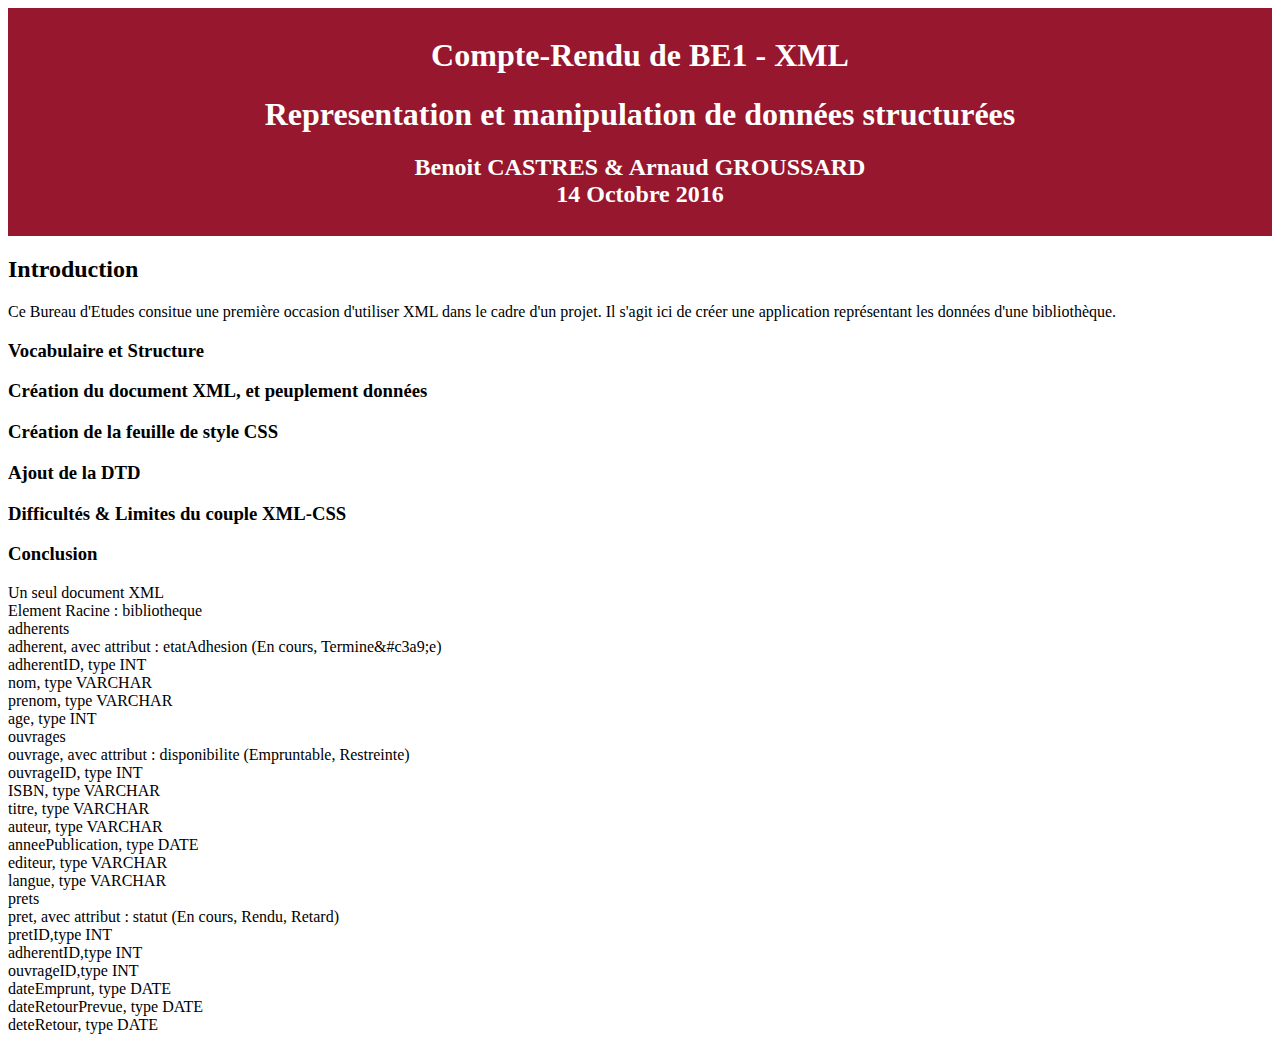
<file: index.html>
<!DOCTYPE html PUBLIC "-//W3C//DTD XHTML 1.0 Strict//EN"
   "http://www.w3.org/TR/xhtml1/DTD/xhtml1-strict.dtd">
<html xmlns="http://www.w3.org/1999/xhtml">
<link rel="stylesheet" href="index.css">
	<head>
		<meta charset="utf-8"/>
		<title>
			CR BE1 - XML
		</title>
	</head>
	<body>
	<div class="header">
		<h1>
			Compte-Rendu de BE1 - XML
		</h1>
		<h1>
			Representation et manipulation de données structurées
		</h1>
		<h2>
			Benoit CASTRES &amp; Arnaud GROUSSARD
			<br/>
			14 Octobre 2016
		</h2>
	</div>
	<h2>
		Introduction
	</h2>
	<p>
	Ce Bureau d'Etudes consitue une première occasion d'utiliser XML dans le cadre d'un projet. 
	Il s'agit ici de créer une application représentant les données d'une bibliothèque.
	</p>
	<h3>
		Vocabulaire et Structure
	</h3>
	<h3>
		Création du document XML, et peuplement données
	</h3>
	<h3>
		Création de la feuille de style CSS
	</h3>
	<h3>
		Ajout de la DTD
	</h3>
	<h3>
		Difficultés &amp; Limites du couple XML-CSS 
	</h3>
	<h3>
		Conclusion 
	</h3>

	Un seul document XML<br/>
	Element Racine : bibliotheque<br/>
		adherents<br/>
			adherent, avec attribut : etatAdhesion (En cours, Termine&#c3a9;e)<br/>
			adherentID, type INT<br/>
			nom, type VARCHAR<br/>
			prenom, type VARCHAR<br/>
			age, type INT<br/>
		ouvrages<br/>
			ouvrage, avec attribut : disponibilite (Empruntable, Restreinte)<br/>
			ouvrageID, type INT<br/>
			ISBN, type VARCHAR<br/>
			titre, type VARCHAR<br/>
			auteur, type VARCHAR<br/>
			anneePublication, type DATE<br/>
			editeur, type VARCHAR<br/>
			langue, type VARCHAR<br/>
		prets<br/>
			pret, avec attribut : statut (En cours, Rendu, Retard)<br/>
			pretID,type INT<br/>
			adherentID,type INT<br/>
			ouvrageID,type INT<br/>
			dateEmprunt, type DATE<br/>
			dateRetourPrevue, type DATE<br/>
			deteRetour, type DATE<br/>
	</body>
</html>
</file>
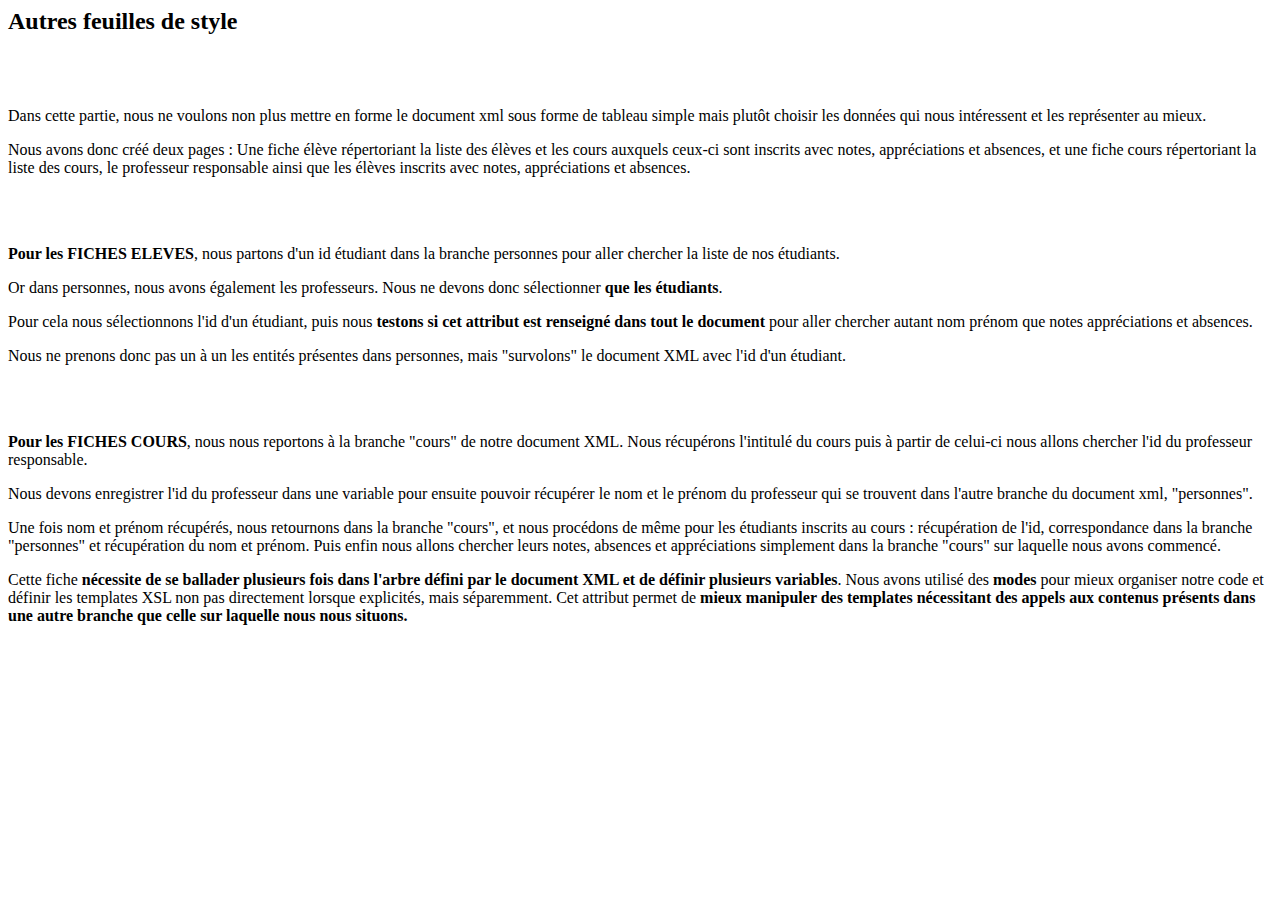
<file: BE3-XSL/partie2.html>
<html>

<head></head>

<body>

<h2>Autres feuilles de style</h2>

<p><br></br></p>

<p>Dans cette partie, nous ne voulons non plus mettre en forme le document xml sous forme de tableau simple mais plutôt choisir les données qui nous intéressent et les représenter au mieux.</p>

<p>Nous avons donc créé deux pages : Une fiche élève répertoriant la liste des élèves et les cours auxquels ceux-ci sont inscrits avec notes, appréciations et absences, et une fiche cours répertoriant la liste des cours, le professeur responsable ainsi que les élèves inscrits avec notes, appréciations et absences.</p>

<p><br></br></p>

<p><b>Pour les FICHES ELEVES</b>, nous partons d'un id étudiant dans la branche personnes pour aller chercher la liste de nos étudiants.</p>
<p>Or dans personnes, nous avons également les professeurs. Nous ne devons donc sélectionner <b>que les étudiants</b>.</p>
<p>Pour cela nous sélectionnons l'id d'un étudiant, puis nous <b>testons si cet attribut est renseigné dans tout le document</b> pour aller chercher autant nom prénom que notes appréciations et absences.</p>
<p>Nous ne prenons donc pas un à un les entités présentes dans personnes, mais "survolons" le document XML avec l'id d'un étudiant.</p>

<p><br></br></p>

<p><b>Pour les FICHES COURS</b>, nous nous reportons à la branche "cours" de notre document XML. Nous récupérons l'intitulé du cours puis à partir de celui-ci nous allons chercher l'id du professeur responsable.</p>
<p>Nous devons enregistrer l'id du professeur dans une variable pour ensuite pouvoir récupérer le nom et le prénom du professeur qui se trouvent dans l'autre branche du document xml, "personnes".</p>
<p>Une fois nom et prénom récupérés, nous retournons dans la branche "cours", et nous procédons de même pour les étudiants inscrits au cours : récupération de l'id, correspondance dans la branche "personnes" et récupération du nom et prénom. Puis enfin nous allons chercher leurs notes, absences et appréciations simplement dans la branche "cours" sur laquelle nous avons commencé.</p>
<p>Cette fiche <b>nécessite de se ballader plusieurs fois dans l'arbre défini par le document XML et de définir plusieurs variables</b>. Nous avons utilisé des <b>modes</b> pour mieux organiser notre code et définir les templates XSL non pas directement lorsque explicités, mais séparemment.
Cet attribut permet de <b>mieux manipuler des templates nécessitant des appels aux contenus présents dans une autre branche que celle sur laquelle nous nous situons.</b></p>

</body>
</file>
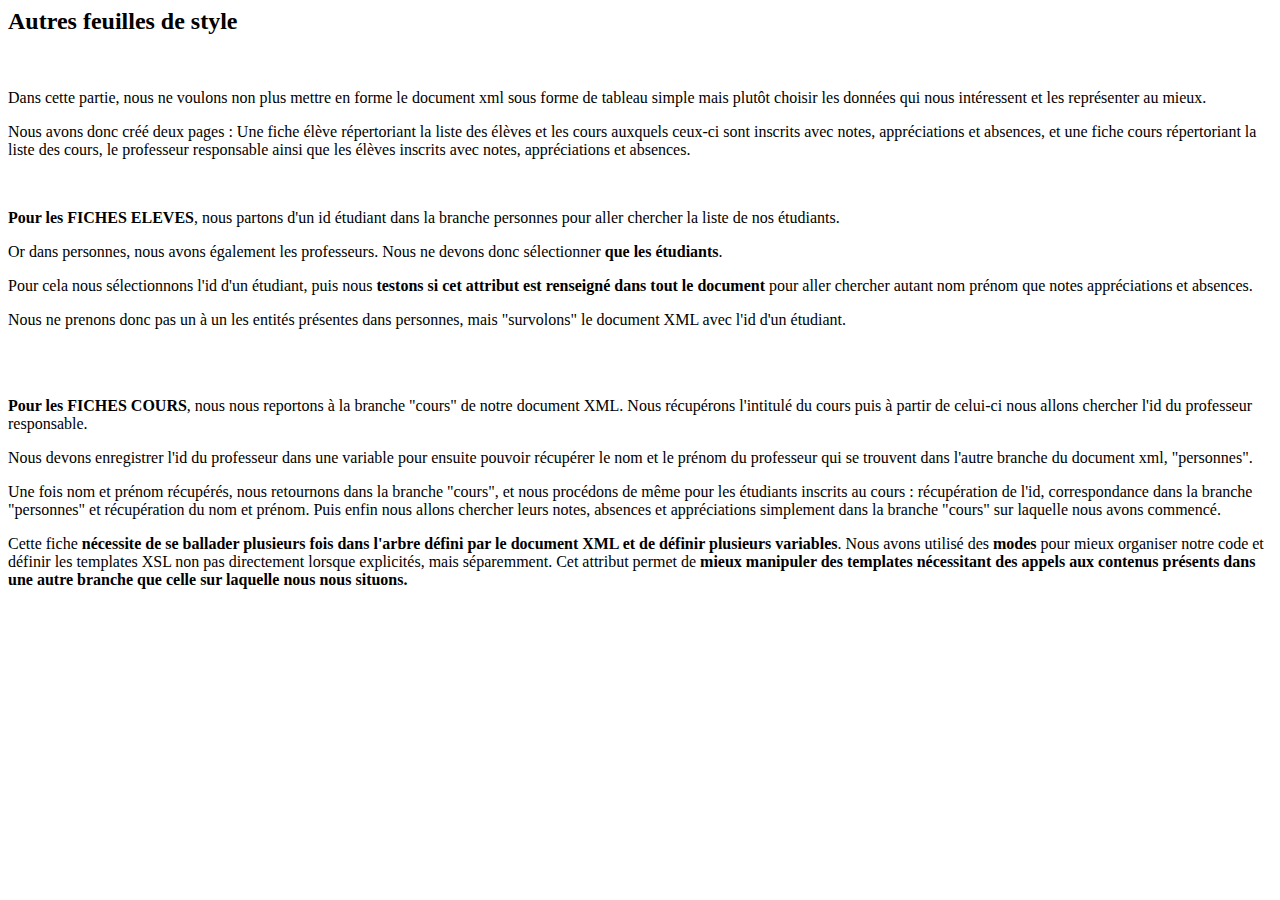
<file: BE3-XSL/report/partie2.html>
<html>

<head></head>

<body>

<h2>Autres feuilles de style</h2>

<p><br/></p>

<p>Dans cette partie, nous ne voulons non plus mettre en forme le document xml sous forme de tableau simple mais plutôt choisir les données qui nous intéressent et les représenter au mieux.</p>

<p>Nous avons donc créé deux pages : Une fiche élève répertoriant la liste des élèves et les cours auxquels ceux-ci sont inscrits avec notes, appréciations et absences, et une fiche cours répertoriant la liste des cours, le professeur responsable ainsi que les élèves inscrits avec notes, appréciations et absences.</p>

<p><br/></p>

<p><b>Pour les FICHES ELEVES</b>, nous partons d'un id étudiant dans la branche personnes pour aller chercher la liste de nos étudiants.</p>
<p>Or dans personnes, nous avons également les professeurs. Nous ne devons donc sélectionner <b>que les étudiants</b>.</p>
<p>Pour cela nous sélectionnons l'id d'un étudiant, puis nous <b>testons si cet attribut est renseigné dans tout le document</b> pour aller chercher autant nom prénom que notes appréciations et absences.</p>
<p>Nous ne prenons donc pas un à un les entités présentes dans personnes, mais "survolons" le document XML avec l'id d'un étudiant.</p>

<p><br></br></p>

<p><b>Pour les FICHES COURS</b>, nous nous reportons à la branche "cours" de notre document XML. Nous récupérons l'intitulé du cours puis à partir de celui-ci nous allons chercher l'id du professeur responsable.</p>
<p>Nous devons enregistrer l'id du professeur dans une variable pour ensuite pouvoir récupérer le nom et le prénom du professeur qui se trouvent dans l'autre branche du document xml, "personnes".</p>
<p>Une fois nom et prénom récupérés, nous retournons dans la branche "cours", et nous procédons de même pour les étudiants inscrits au cours : récupération de l'id, correspondance dans la branche "personnes" et récupération du nom et prénom. Puis enfin nous allons chercher leurs notes, absences et appréciations simplement dans la branche "cours" sur laquelle nous avons commencé.</p>
<p>Cette fiche <b>nécessite de se ballader plusieurs fois dans l'arbre défini par le document XML et de définir plusieurs variables</b>. Nous avons utilisé des <b>modes</b> pour mieux organiser notre code et définir les templates XSL non pas directement lorsque explicités, mais séparemment.
Cet attribut permet de <b>mieux manipuler des templates nécessitant des appels aux contenus présents dans une autre branche que celle sur laquelle nous nous situons.</b></p>

</body>
</file>
<file: index.css>
div[class="header"]{
	text-align: center;
	color: #ffffff;
	background-color: #96172e;
	padding: 8px;
}
</file>
